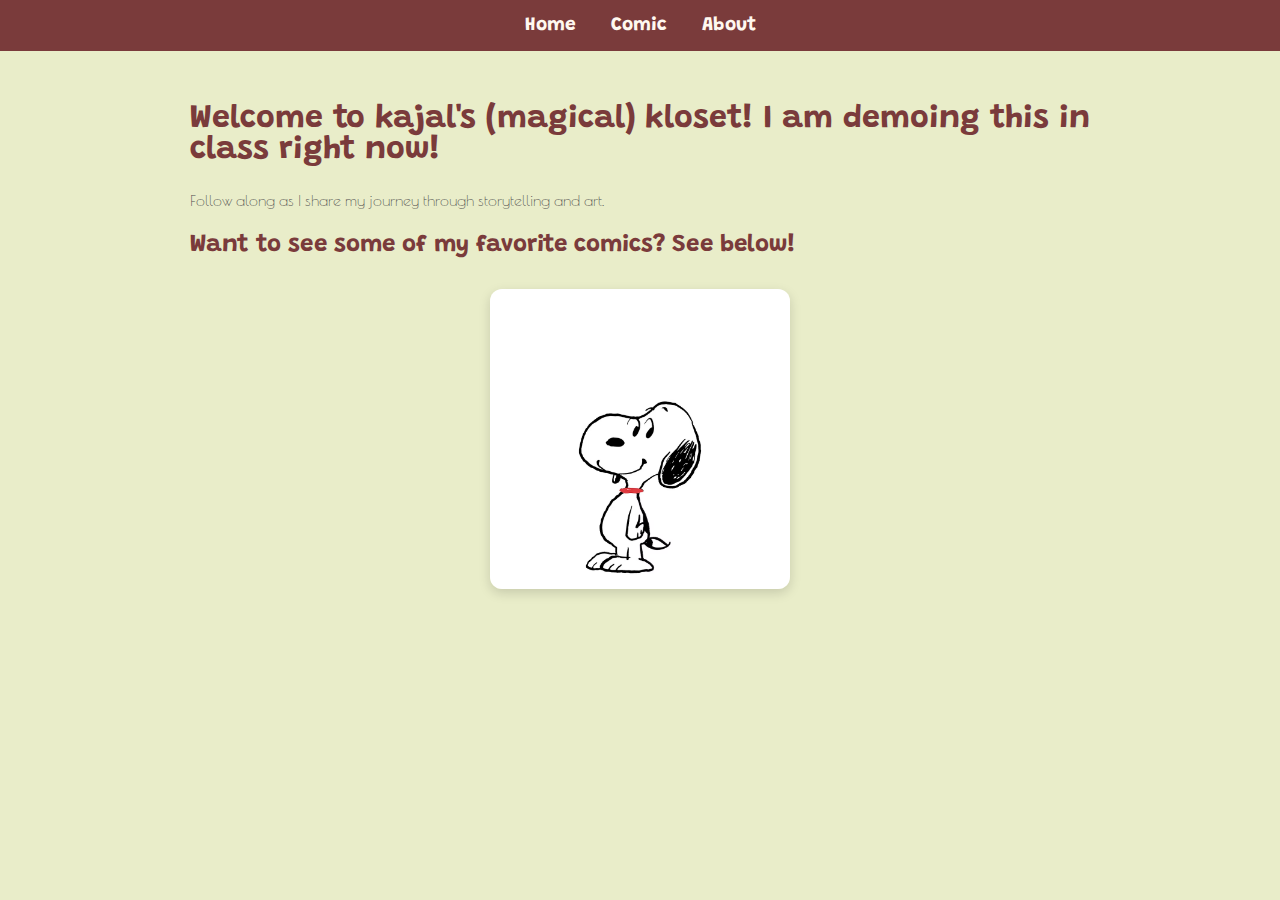
<file: index.html>
<!DOCTYPE html>
<html lang="en">
<head>
  <meta charset="UTF-8" />
  <meta name="viewport" content="width=device-width, initial-scale=1.0"/>
  <title>Home - Webcomic</title>
  <link rel="stylesheet" href="style.css" />
<link rel="preconnect" href="https://fonts.googleapis.com">
<link rel="preconnect" href="https://fonts.gstatic.com" crossorigin>
<link href="https://fonts.googleapis.com/css2?family=Grandstander:ital,wght@0,100..900;1,100..900&family=Poiret+One&display=swap" rel="stylesheet"></head>
<body>
  <nav>
    <a href="index.html">Home</a>
    <a href="comic.html">Comic</a>
    <a href="about.html">About</a>
  </nav>
  <main>
    <h1>Welcome to kajal's (magical) kloset! I am demoing this in class right now!</h1>
    <p>Follow along as I share my journey through storytelling and art.</p>

    <h2>Want to see some of my favorite comics? See below!</h2>
    <div class="favorite-comic">
      <a href="https://www.peanuts.com/about/snoopy" target="_blank">
        <img src="images/snoopy.avif" alt="Snoopy from Peanuts" class="featured-comic" />
      </a>
    </div>
  </main>
</body>
</html>
</file>
<file: style.css>
body {
  font-family: 'Grandstander', cursive;
  background-color: #e9edc9;
  margin: 0;
  padding: 0;
  color: #3b3b3b;
}

.favorite-comic {
  text-align: center;
  margin-top: 2em;
}

.featured-comic {
  width: 300px;
  max-width: 90%;
  border-radius: 12px;
  box-shadow: 0 4px 12px rgba(0, 0, 0, 0.15);
  transition: transform 0.2s ease-in-out;
}

.featured-comic:hover {
  transform: scale(1.05);
}


nav {
  background-color: #7a3b3b; /* muted maroon */
  padding: 1em;
  text-align: center;
}

nav a {
  color: #fff8f0;
  text-decoration: none;
  margin: 0 15px;
  font-weight: bold;
  font-size: 1.2em;
}

nav a.active,
nav a:hover {
  text-decoration: underline;
  color: #d6e8e6; /* light blue-gray highlight */
}

main {
  padding: 2em;
  max-width: 900px;
  margin: auto;
}

.comic-container {
  display: flex;
  flex-direction: column;
  gap: 1.5em;
  align-items: center;
}

.comic-page {
  width: 100%;
  max-width: 700px;
  border: 3px solid #7a3b3b;
  box-shadow: 0 4px 12px rgba(0, 0, 0, 0.15);
  border-radius: 6px;
}

.about-page {
  text-align: center;
}

.profile-pic {
  width: 180px;
  border-radius: 50%;
  border: 5px solid #7a3b3b;
  margin-bottom: 1em;
  box-shadow: 0 3px 10px rgba(0, 0, 0, 0.1);
}

h1, h2 {
  color: #7a3b3b;
}

p {
  line-height: 1.6;
  color: #4b4b4b;
  font-family: "Poiret One", sans-serif;
}
</file>
